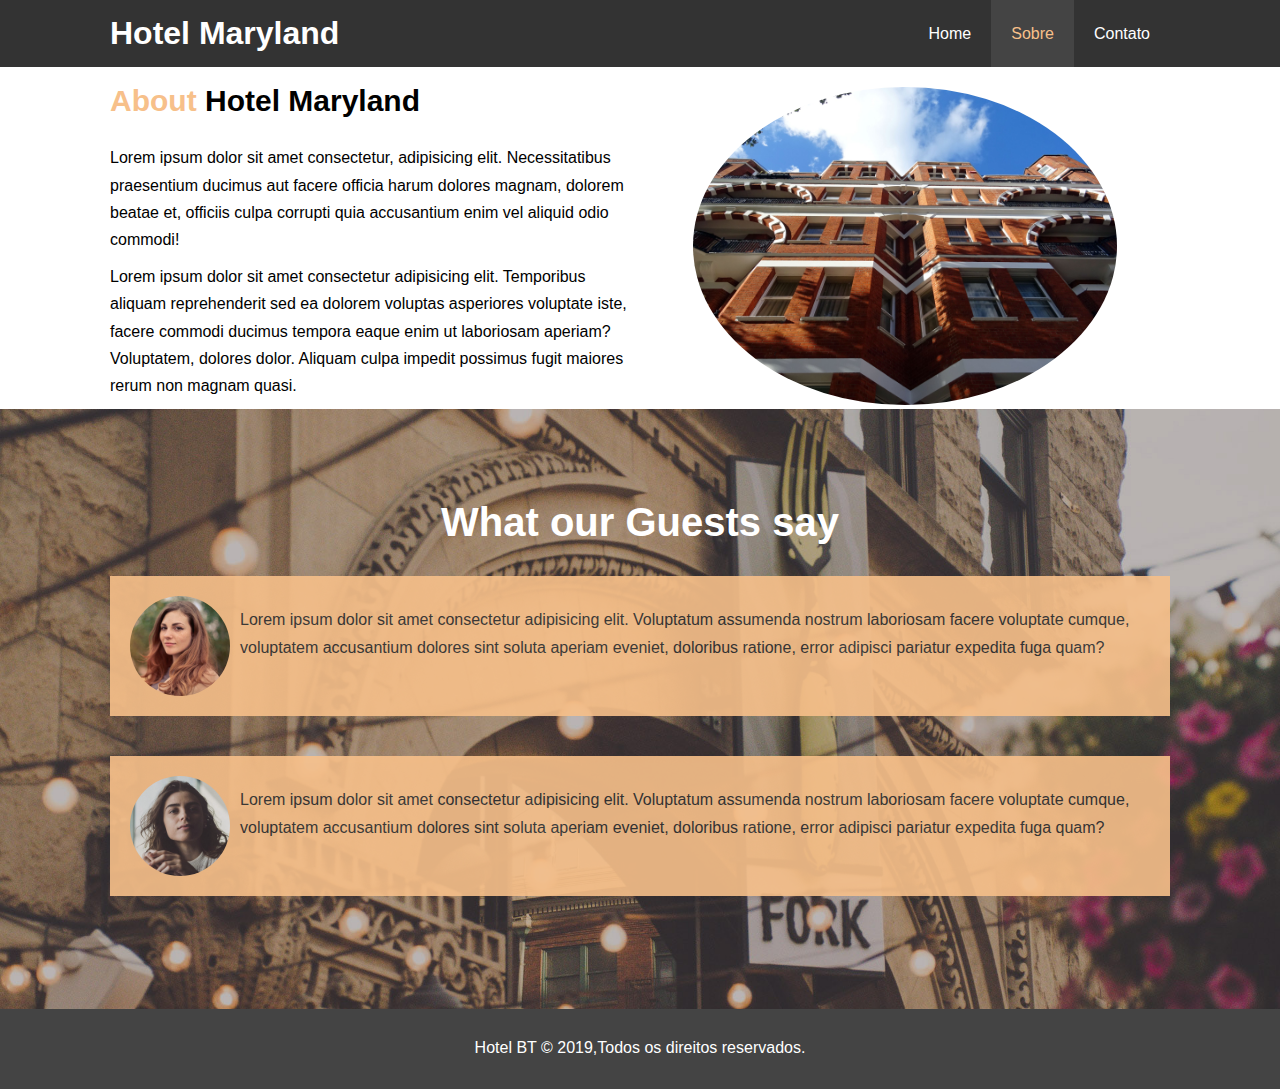
<file: public/about.html>
<!DOCTYPE html>
<html lang="pt-BR">

<head>
    <meta charset="UTF-8">
    <meta name="viewport" content="width=device-width, initial-scale=1.0">
    <meta http-equiv="X-UA-Compatible" content="ie=edge">
    <title>About</title>
    <link href="https://fonts.googleapis.com/css?family=Pacifico&display=swap" rel="stylesheet">
    <link rel="stylesheet" href="css/style.css">
    <link rel="stylesheet" media="screen and (max-width:768px)"href="css/mobile.css">
</head>

<body>
    <header>
        <nav id="navbar">
            <div class="container">
                <h1 class="logo"><a href="#">Hotel Maryland</a></h1>
                <ul>
                    <li><a href="index.html">Home</a></li>
                    <li><a class="current" href="about.html">Sobre</a></li>
                    <li><a href="contact.html">Contato</a></li>
                </ul>
            </div>
        </nav>
    </header>

    <section id="about-info">
        <div class="container">
            <div class="info-left">
                <h1><spam class="text-primary">About </spam>Hotel Maryland</h1>
               <p>Lorem ipsum dolor sit amet consectetur, adipisicing elit. Necessitatibus praesentium ducimus aut facere officia harum dolores magnam, dolorem beatae et, officiis culpa corrupti quia accusantium enim vel aliquid odio commodi!</p>
               <p>Lorem ipsum dolor sit amet consectetur adipisicing elit. Temporibus aliquam reprehenderit sed ea dolorem voluptas asperiores voluptate iste, facere commodi ducimus tempora eaque enim ut laboriosam aperiam? Voluptatem, dolores dolor. Aliquam culpa impedit possimus fugit maiores rerum non magnam quasi.</p>
            </div>
            <div class="info-right">
                <img src="./images/photo-2.jpg" alt="hotel">
            </div>
        </div>
    </section>

    <div class="clr"></div>

    <section id="testimonials">
        <div class="container">
            <h2 class="l-heading">What our Guests say</h2>
            <div class="testimonial bg-dark">
                <img src="./images/person-1.jpg" alt="Samantha">
                <p>Lorem ipsum dolor sit amet consectetur adipisicing elit. Voluptatum assumenda nostrum laboriosam facere voluptate cumque, voluptatem accusantium dolores sint soluta aperiam eveniet, doloribus ratione, error adipisci pariatur expedita fuga quam?</p>
            </div>

            <div class="testimonial bg-dark">
                <img src="./images/person-2.jpg" alt="Samantha">
                <p>Lorem ipsum dolor sit amet consectetur adipisicing elit. Voluptatum assumenda nostrum laboriosam facere voluptate cumque, voluptatem accusantium dolores sint soluta aperiam eveniet, doloribus ratione, error adipisci pariatur expedita fuga quam?</p>
            </div>
        </div>
    </section>

    
    <footer id="main-footer">
        <p>Hotel BT &copy; 2019,Todos os direitos reservados.</p>
    </footer>
</body>
</html>
</file>
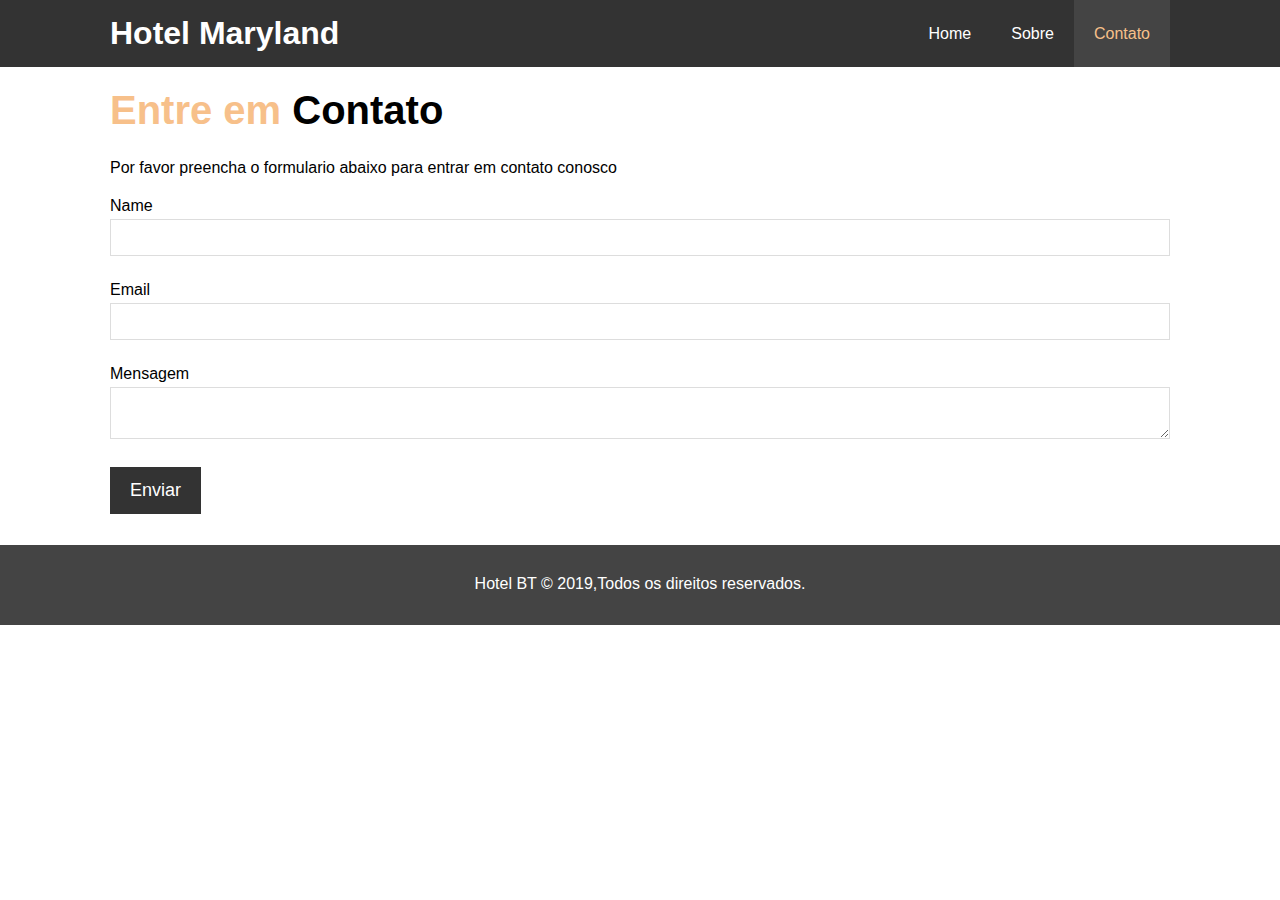
<file: public/contact.html>
<!DOCTYPE html>
<html lang="pt-BR">

<head>
    <meta charset="UTF-8">
    <meta name="viewport" content="width=device-width, initial-scale=1.0">
    <meta http-equiv="X-UA-Compatible" content="ie=edge">
    <title>About</title>
    <link href="https://fonts.googleapis.com/css?family=Pacifico&display=swap" rel="stylesheet">
    <link rel="stylesheet" href="css/style.css">
    <link rel="stylesheet" media="screen and (max-width:768px)"href="css/mobile.css">
</head>

<body>
    <header>
        <nav id="navbar">
            <div class="container">
                <h1 class="logo"><a href="#">Hotel Maryland</a></h1>
                <ul>
                    <li><a href="index.html">Home</a></li>
                    <li><a  href="about.html">Sobre</a></li>
                    <li><a class="current" href="contact.html">Contato</a></li>
                </ul>
            </div>
        </nav>
    </header>

    <section id="contact">
        <div class="container">
            <h1 class="l-heading"><span class="text-primary">Entre em </span>Contato</h1>
            <p>Por favor preencha o formulario abaixo para entrar em contato conosco</p>
            <form action="#">
                <div class="form-group">
                    <label for="name">Name</label>
                    <input type="text" name="name" id="name">
                </div>

                <div class="form-group">
                        <label for="email">Email</label>
                        <input type="text" name="email" id="email">
                </div>

                <div class="form-group">
                        <label for="msg">Mensagem</label>
                        <textarea name="msg" id="msg"></textarea>
                </div>
                <button type="submit" class="btn">Enviar</button>
            </form>
        </div>
    </section>

   

    
    <footer id="main-footer">
        <p>Hotel BT &copy; 2019,Todos os direitos reservados.</p>
    </footer>
</body>
</html>
</file>
<file: public/css/mobile.css>
#navbar .logo {
    float:none;
    text-align:center;
}

#navbar ul{
    float:none;
    text-align:center;
}

#navbar ul li{
    float:none;
}
</file>
<file: public/css/style.css>
/* reset */
*{
    padding:0;
    margin:0;
    box-sizing:border-box;
}

/*Main styling*/

html,body{
    font-family:'Segoe UI', Tahoma, Geneva, Verdana, sans-serif;
    line-height:1.7em;
}

a{
    color:#333;
    text-decoration:none;
}

h1,h2,h3{
    padding-bottom:20px;
}

p{
    margin:10px 0px;
}

/* navbar */
.container{
    margin:auto;
    max-width:1100px;
    padding:0px 20px;
}

#navbar{
    background-color:#333;
    color:#fff; 
    overflow:auto;
    

}


#navbar a{
    color:#fff;
}

#navbar h1{
    float:left;
    padding-top:20px;
}

#navbar ul{
    list-style:none;
    float:right;
}

#navbar ul li{
   float:left;
   
}

#navbar ul li a {
    display:block;
    padding:20px;
}

#navbar ul li a:hover,
#navbar ul li a.current{
    background-color:#444;
    color:#f7c08a;
}

/*Show case*/
#showcase{
    background:url('/images/showcase.jpg') no-repeat center center/cover;
    height:600px;
}

#showcase .showcase-content{
    color:white;
    text-align:center;
    padding-top:170px;
}

#showcase .showcase-content h1{
    font-size:60px;
    line-height:1.2em;
}

#showcase .showcase-content p{
   padding-bottom:30px;
}

/*Utilities*/

.text-primary{
    color:#f7c08a;
}

.lead{
    font-size:18px;
}
.btn{
    display:inline-block;
    font-size:18px;
    color:white;
    background-color:#333;
    padding:13px 20px;
    border:none;
    cursor:pointer;
}

.btn-light{
    background-color:white;
    color:#333;
}

/*Home info*/

#home-info{
    height:400px;
}

#home-info .info-img{
    float:left;
    width:50%;
    background:url("../images/photo-1.jpg") no-repeat;
    min-height:100%;

}

#home-info .info-content{
   float:right;
   width:50%;
   height:100%;
   text-align:center;
   padding:50px;
   background-color:#333;
   color:white;
   overflow:hidden;
}

#home-info .info-content p{
    padding-bottom:30px;
}


.bg-dark{
    background-color:#f7c08a;
    color:#333;
}



.box{
    float:left;
    text-align:center;
    width:33.3%;
    color:#333;
    padding:40px;
}

.box i {
    margin-bottom:10px;
}

/*Main footer*/

#main-footer{
    height:80px;
    text-align:center;
    padding:15px;
    background:#444;
    color:white;
    clear:both;
}

/*About info*/
#about-info .info-right{
    float:right;
    width:50%;
    min-height:100%;
}
#about-info .info-right img{
    width:80%;
    display:block;
    margin:auto;
    border-radius:50%;
}
#about-info .container{
    padding:20px;
}




#about-info .info-left{
    float:left;
    width:50%;
    min-height:100%;
}

#about-info .info-left h1{
    font-size:30px;
}

#testemonials{
    padding:30px;
}

.l-heading{
    font-size:40px;
}

.clr{
    clear:both;
}

#testimonials{
    height:600px;
    background:url("../images/test-bg.jpg") no-repeat center center/cover;
    padding-top:40px;
    padding-top:100px;
}

#testimonials .testimonial img{
    width:100px;
    float:left;
    margin-right:10px;
    border-radius:50%;
}

#testimonials  h2{
    color:white;
    text-align:center;
    padding-bottom:40px;
}

#testimonials .testimonial{
    padding:20px;
    margin-bottom:40px;
    overflow:auto;
    opacity:0.9;
}

#contact{
    padding:30px;
    height:478px;
}

#contact .form-group{
    margin-bottom:20px;
}
#contact .form-group label{
    display:block;
}
#contact .form-group input,
#contact .form-group textarea{
    width:100%;
    padding:10px;
    border:1px #ddd solid;
}
#contact .form-group input:focus,
#contact .form-group textarea:focus{
    outline:none;
    border-color:#f7c08a;
}
</file>
